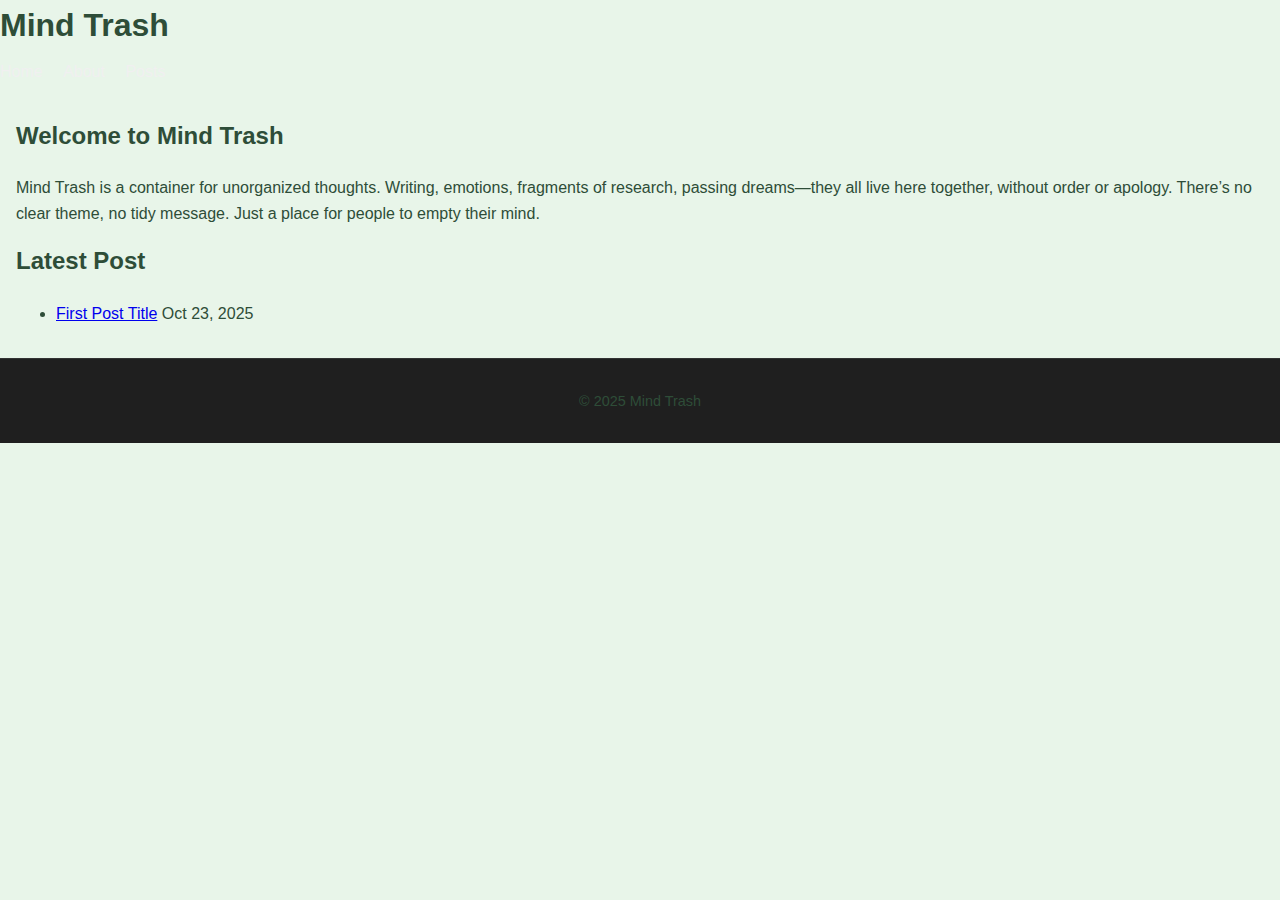
<file: index.html>
<!DOCTYPE html>
<html lang="en">
<head>
    <meta charset="UTF-8" />
    <meta name="viewport" content="width=device-width, initial-scale=1.0" />
    <title>Mind Trash</title>
    <link rel="stylesheet" href="assets/css/style.css" />
</head>
<body>
    <header>
        <h1>Mind Trash</h1>
        <nav>
            <ul>
                <li><a href="index.html">Home</a></li>
                <li><a href="about.html">About</a></li>
                <li><a href="posts.html">Posts</a></li>
            </ul>
        </nav>
    </header>
    <main>
        <section class="intro">
            <h2>Welcome to Mind Trash</h2>
            <p>
            Mind Trash is a container for unorganized thoughts. Writing, emotions, fragments of research, passing dreams—they all live here together, without order or apology. There’s no clear theme, no tidy message. Just a place for people to empty their mind.
            </p>
        </section>
        <section class="latest-post">
            <h2>Latest Post</h2>
            <ul>
                <li><a href="posts/first-post.html">First Post Title</a> Oct 23, 2025</li>
            </ul>
        </section>
    </main>
    <footer>
        <p>&copy; 2025 Mind Trash</p>
    </footer>
</body>
</html>
</file>
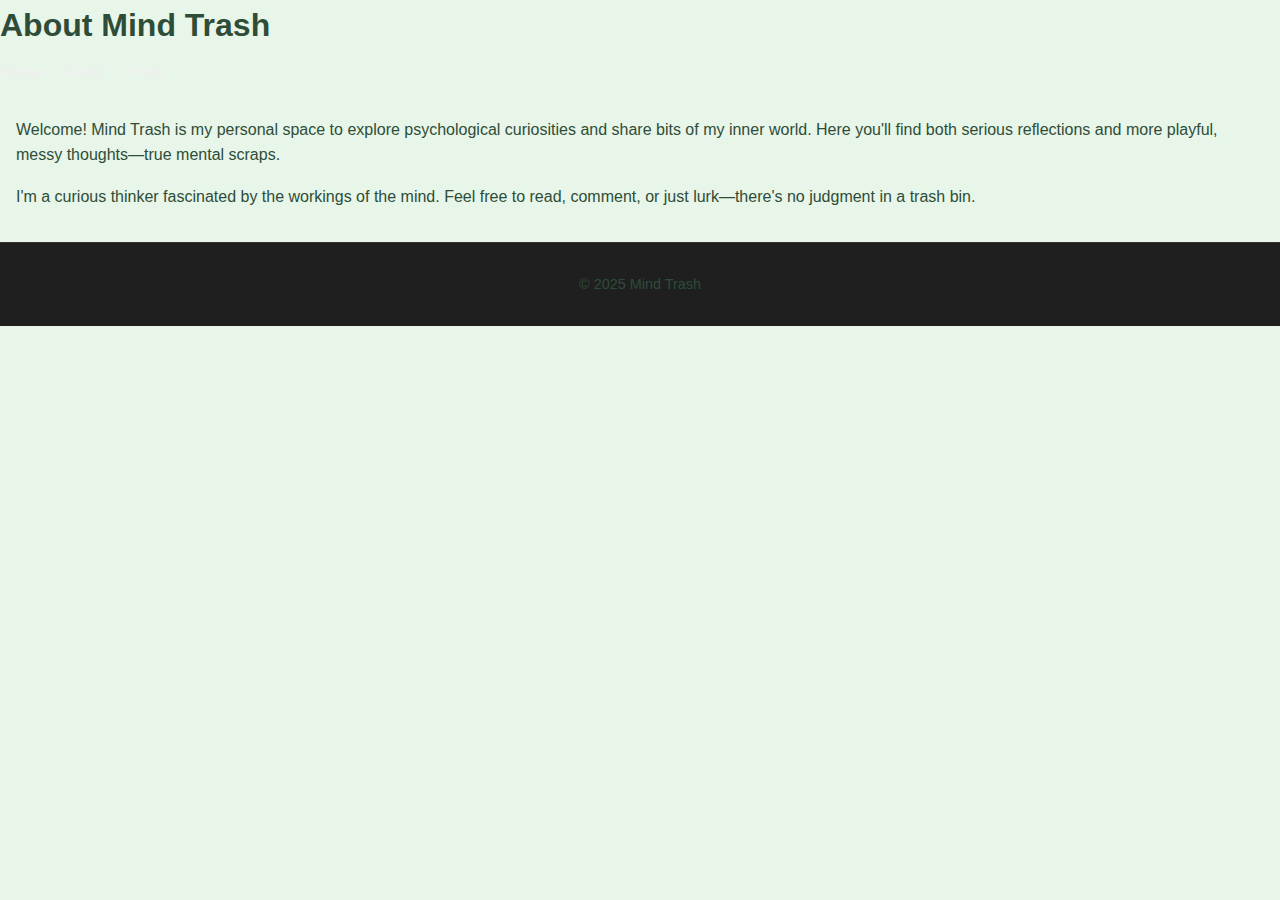
<file: about.html>
<!DOCTYPE html>
<html lang="en">
  <head>
    <meta charset="UTF-8" />
    <meta name="viewport" content="width=device-width, initial-scale=1.0" />
    <title>About - Mind Trash</title>
    <link rel="stylesheet" href="assets/css/style.css" />
  </head>
  <body>
    <header>
      <h1>About Mind Trash</h1>
      <nav>
        <ul>
          <li><a href="index.html">Home</a></li>
          <li><a href="about.html">About</a></li>
          <li><a href="posts.html">Posts</a></li>
        </ul>
      </nav>
    </header>

    <main>
      <section>
        <p>
          Welcome! Mind Trash is my personal space to explore psychological curiosities
          and share bits of my inner world. Here you'll find both serious reflections
          and more playful, messy thoughts—true mental scraps.
        </p>
        <p>
          I'm a curious thinker fascinated by the workings of the mind. Feel free to read,
          comment, or just lurk—there's no judgment in a trash bin.
        </p>
      </section>
    </main>

    <footer>
      <p>&copy; 2025 Mind Trash</p>
    </footer>
  </body>
</html>
</file>
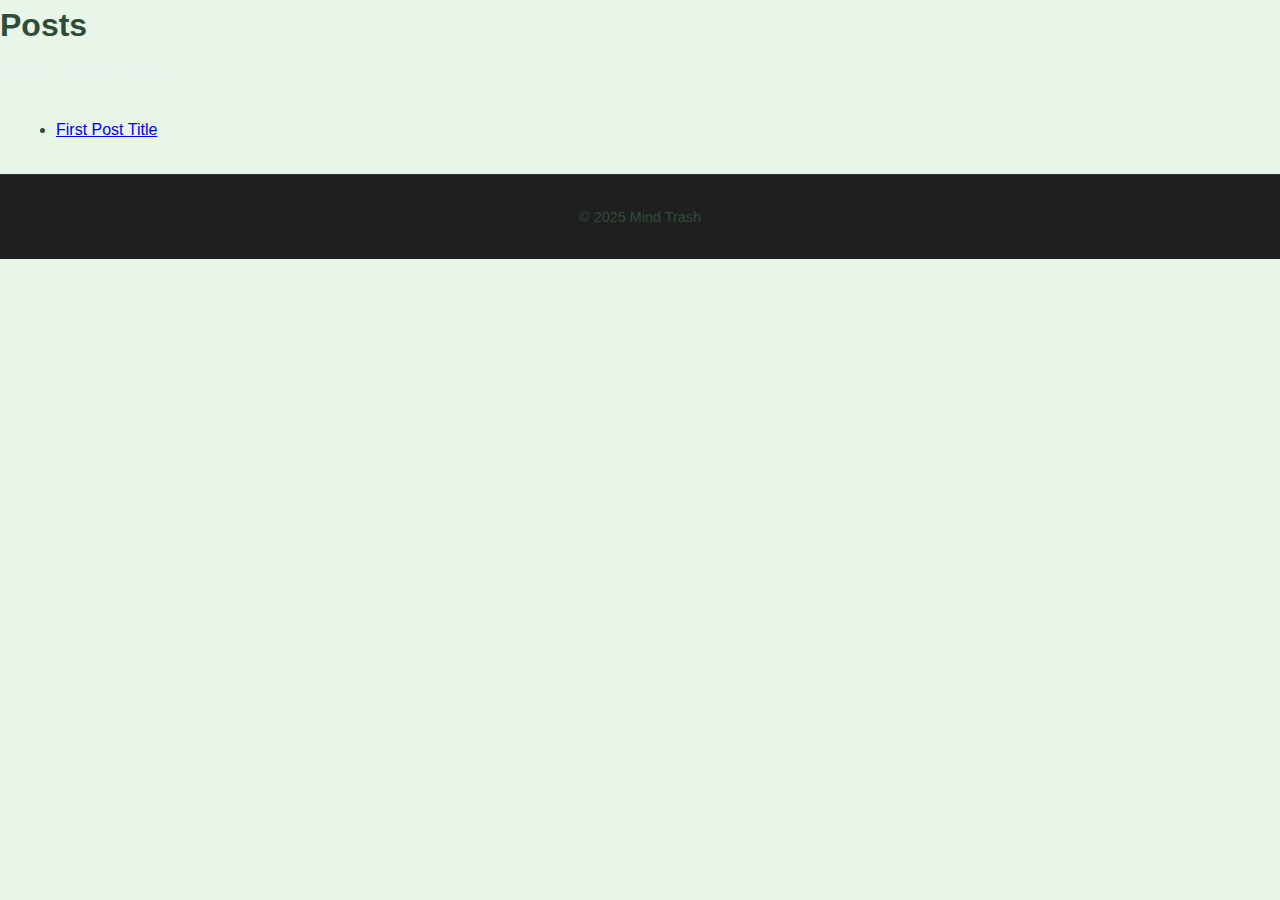
<file: posts.html>
<!DOCTYPE html>
<html lang="en">
  <head>
    <meta charset="UTF-8" />
    <meta name="viewport" content="width=device-width, initial-scale=1.0" />
    <title>Posts - Mind Trash</title>
    <link rel="stylesheet" href="assets/css/style.css" />
  </head>
  <body>
    <header>
      <h1>Posts</h1>
      <nav>
        <ul>
          <li><a href="index.html">Home</a></li>
          <li><a href="about.html">About</a></li>
          <li><a href="posts.html">Posts</a></li>
        </ul>
      </nav>
    </header>

    <main>
      <section>
        <ul>
          <li><a href="posts/first-post.html">First Post Title</a></li>
        </ul>
      </section>
    </main>

    <footer>
      <p>&copy; 2025 Mind Trash</p>
    </footer>
  </body>
</html>
</file>
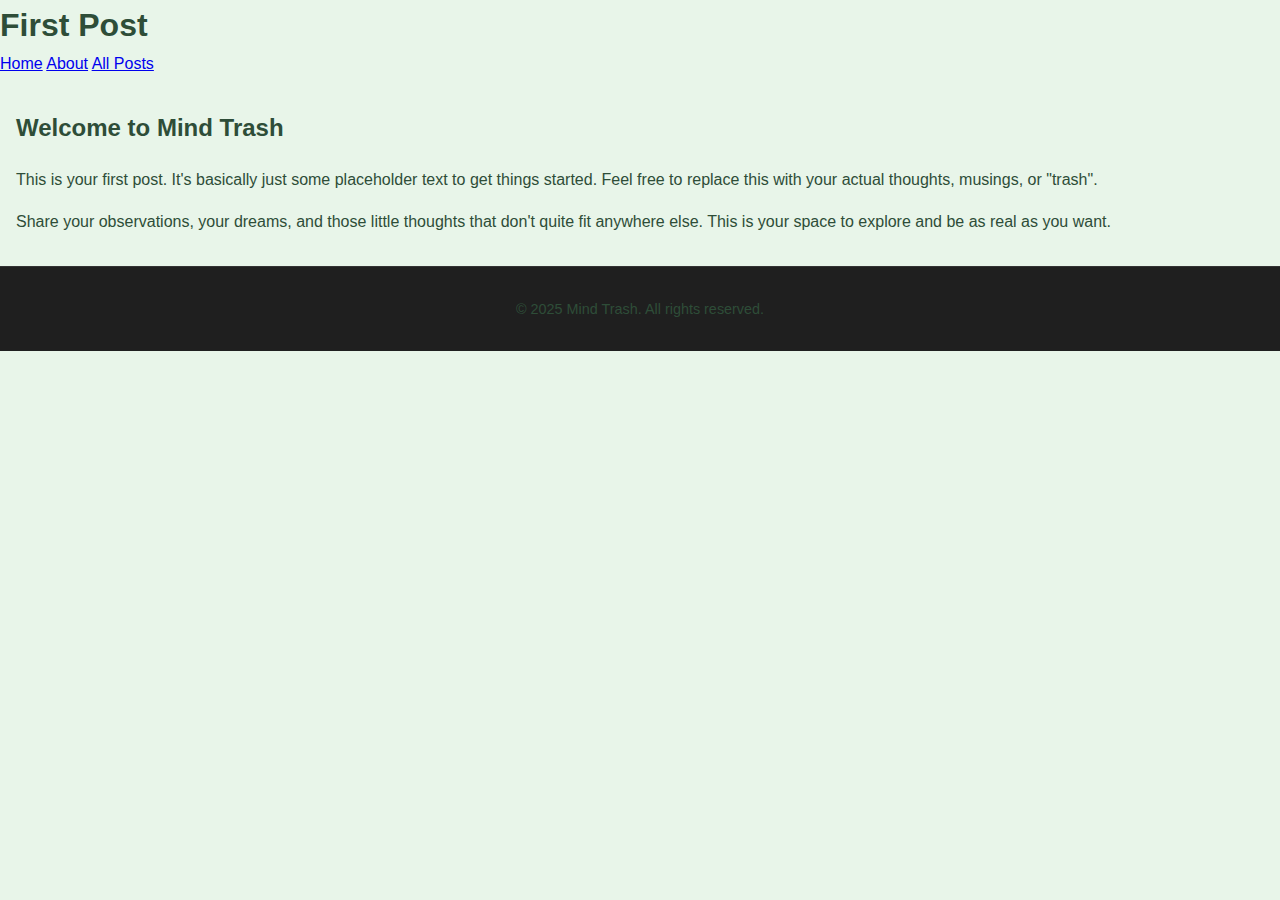
<file: posts/first-post.html>
<!DOCTYPE html>
<html lang="en">
<head>
  <meta charset="UTF-8">
  <meta name="viewport" content="width=device-width, initial-scale=1.0">
  <title>First Post - Mind Trash</title>
  <link rel="stylesheet" href="../assets/css/style.css">
</head>
<body>
  <header>
    <h1>First Post</h1>
    <nav>
      <a href="../index.html">Home</a>
      <a href="../about.html">About</a>
      <a href="../posts.html">All Posts</a>
    </nav>
  </header>
  <main>
    <article>
      <h2>Welcome to Mind Trash</h2>
      <p>This is your first post. It's basically just some placeholder text to get things started. Feel free to replace this with your actual thoughts, musings, or "trash".</p>
      <p>Share your observations, your dreams, and those little thoughts that don't quite fit anywhere else. This is your space to explore and be as real as you want.</p>
    </article>
  </main>
  <footer>
    <p>&copy; 2025 Mind Trash. All rights reserved.</p>
  </footer>
</body>
</html>
</file>
<file: assets/css/style.css>
/* Base layout styles */
body {
  font-family: -apple-system, BlinkMacSystemFont, "Helvetica Neue", Helvetica, "Segoe UI", Roboto, Arial, sans-serif;
  margin: 0;
  padding: 0;
  background-color:#e8f5e9;
  color: #2e4d38;
  line-height: 1.6;
#e8f5e9
header {
  background-color: #e8f5e9;
  padding: 1rem;
  border-bottom: 1px solid #333;
}

header h1 {
  margin: 0;
  font-size: 2rem;
}

nav ul {
  list-style: none;
  padding: 0;
  margin: 0.5rem 0 0 0;
}

nav ul li {
  display: inline-block;
  margin-right: 1rem;
}

nav ul li a {
  color: #f0f0f0;
  text-decoration: none;
}

nav ul li a:hover {
  text-decoration: underline;
}

main {
  padding: 1rem;
}

h2, h3 {
  margin-top: 1rem;
}

section.intro p {
  margin-bottom: 1rem;
}

footer {
  background-color: #1f1f1f;
  border-top: 1px solid #333;
  text-align: center;
  padding: 1rem;
  font-size: 0.9rem;
}
</file>
